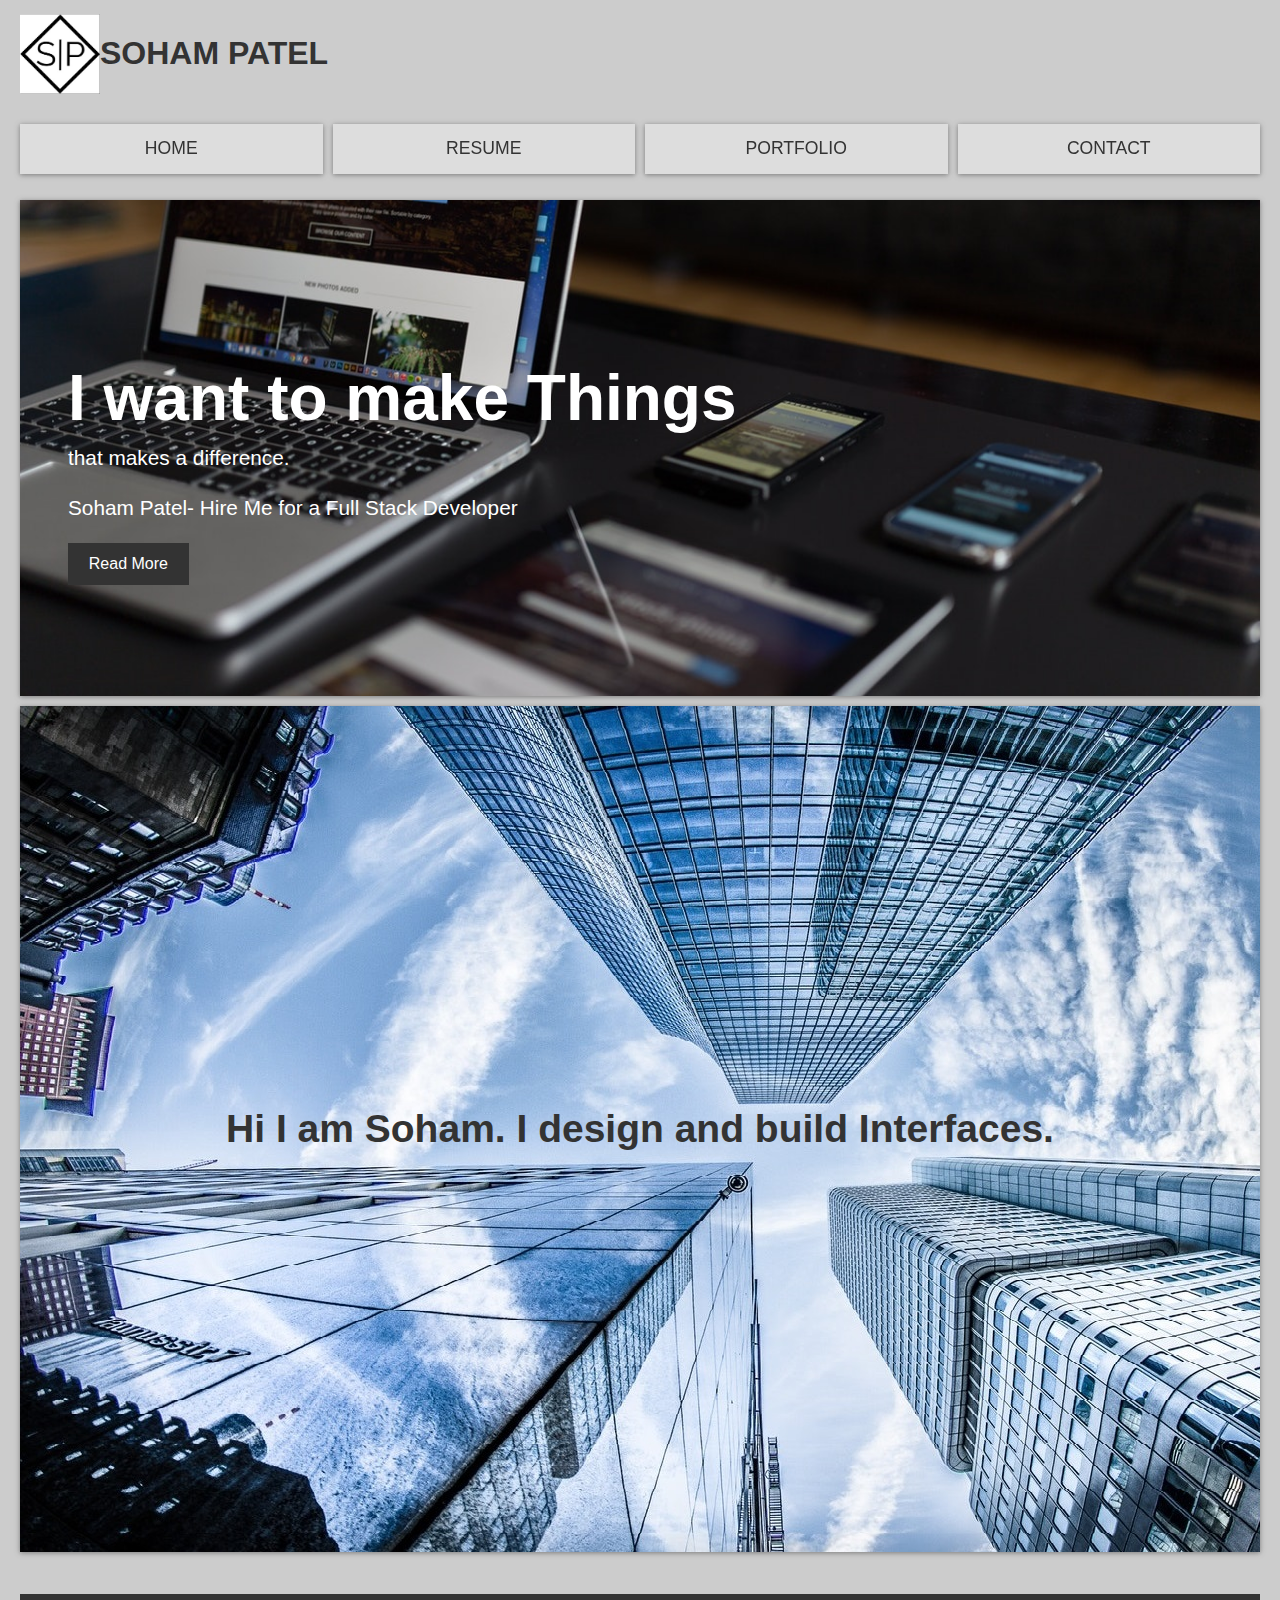
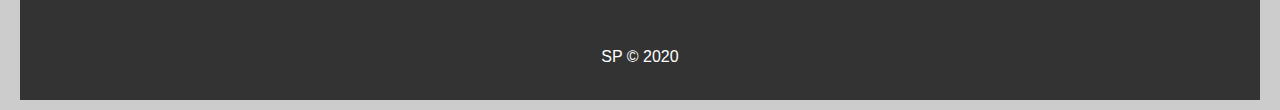
<file: index.html>
<!DOCTYPE html>
<html lang="en">

<head>
    <meta charset="UTF-8" />
    <meta name="viewport" content="width=device-width, initial-scale=1.0" />
    <meta http-equiv="x-UA-Compatible" content="ie=edge" />
    <meta name="description" content="Affortable and professional web design">
    <meta name="keywords" content="web design, affortable design, professional wesite design">
    <meta name="author" content="Soham Patel">
    <link rel="stylesheet" href="https://use.fontawesome.com/releases/v5.12.1/css/all.css"
    integrity="sha384-v8BU367qNbs/aIZIxuivaU55N5GPF89WBerHoGA4QTcbUjYiLQtKdrfXnqAcXyTv" crossorigin="anonymous">
    <link rel="stylesheet" href="style/style.css" />
    <title>My Website</title>
</head>

<body>
<!-- Wrapper Class Starts -->
<div class="wrapper">
    <!-- Header and logo -->
    <section class="head-1">
        <img src="./image/company-logo1.jpg" alt="Company Logo">
        <h1>SOHAM PATEL</h1>
    </section>
    
    <!-- Navigation -->
    <nav class="main-nav">
        <ul>
            <li><a href="index.html">Home</a></li>
            <li><a href="resume.html">Resume</a></li>
            <li><a href="portfolio.html">Portfolio</a></li>
            <li><a href="contact.html">Contact</a></li>
        </ul>
    </nav>

    <!-- Top Container -->
    <section class="top-container">
        <header class="showcase">
            <h1>I want to make Things</h1>
            <p>
                that makes a difference.
            </p>
            <p>
                Soham Patel- Hire Me for a Full Stack Developer
            </p>
            <a href="resume.html" class="btn">Read More</a>
        </header>
    </section>

    <!-- Info Session -->
    <section class="info">
        <h2>Hi I am Soham.
            I design and build Interfaces.
            </h2>
    </section>

    <!-- Footer and contact link -->
    <footer>
        <div class="flex-link">
            <a href="mailto:sohampatelk@yahoo.com" title="Email Me">
            <i class="fas fa-envelope-square fa-3x"></i>
            </a>

            <a href="https://github.com/sohampatelk" title="Check my GitHub Profile"><i class="fab fa-github-square fa-3x"></i></a>

            <a href="https://www.linkedin.com/in/sohampatelk" title="Linked In Prifile"><i class="fab fa-linkedin  fa-3x"></i></a>

            <a href="./image/soham-resume.docx" title="Download resume from here" download><i class="fas fa-file fa-3x"></i></a>
        </div>
        <p>SP &copy; 2020</p>
    </footer>
</div>
<!-- Wrapper Ends -->
</body>
</html>
</file>
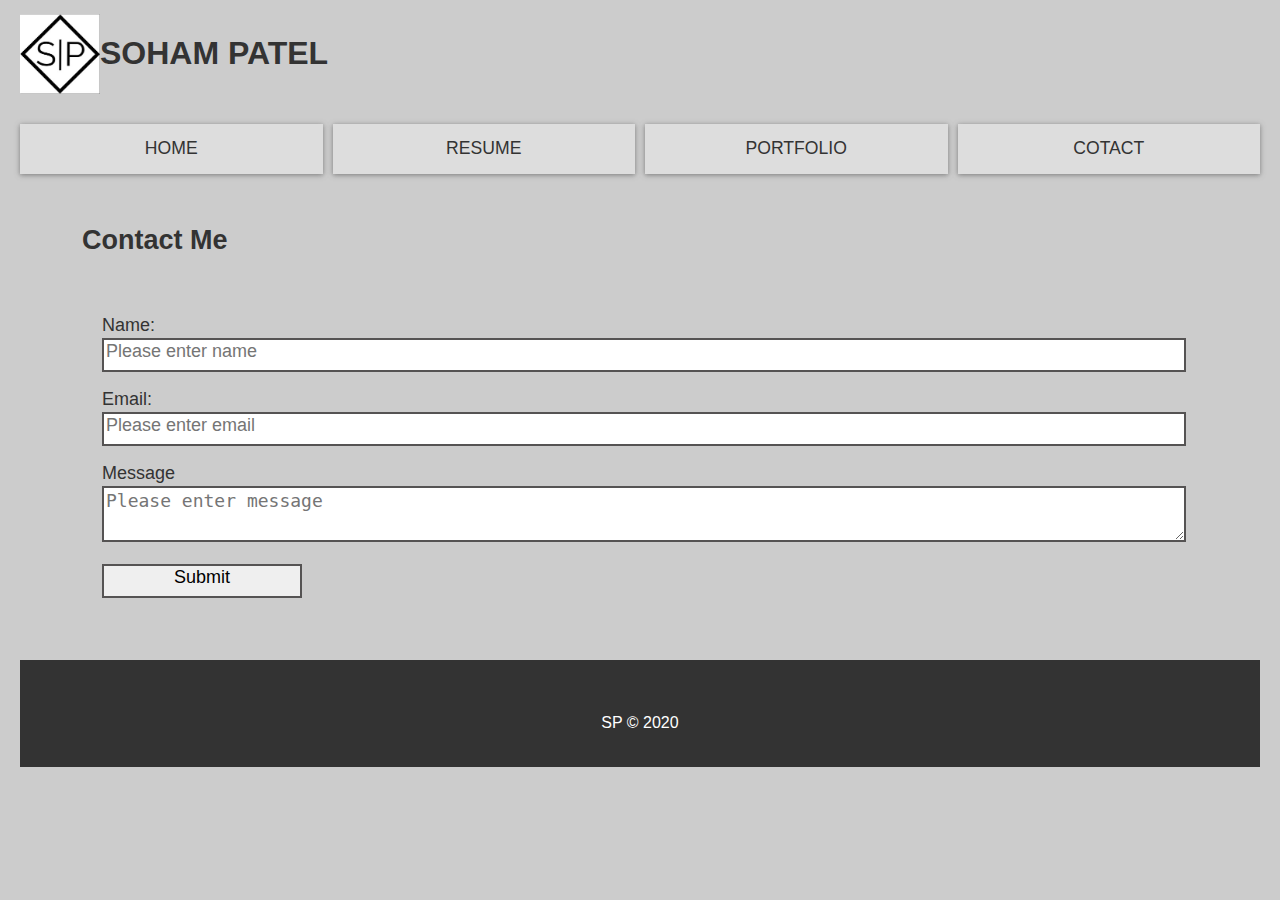
<file: contact.html>
<!DOCTYPE html>
<html lang="en">

<head>
    <meta charset="UTF-8" />
    <meta name="viewport" content="width=device-width, initial-scale=1.0" />
    <meta http-equiv="x-UA-Compatible" content="ie=edge" />
    <meta name="description" content="Affortable and professional web design">
    <meta name="keywords" content="web design, affortable design, professional wesite design">
    <meta name="author" content="Soham Patel">
    <link rel="stylesheet" href="https://use.fontawesome.com/releases/v5.12.1/css/all.css"
        integrity="sha384-v8BU367qNbs/aIZIxuivaU55N5GPF89WBerHoGA4QTcbUjYiLQtKdrfXnqAcXyTv" crossorigin="anonymous">
    <link rel="stylesheet" href="style/style.css" />
    <link rel="stylesheet" href="style/style-contact.css" />

    <title>My Website</title>
</head>

<body>
<!-- Wrapper Class Starts -->
<div class="wrapper">
    <section class="head-1">
        <img src="./image/company-logo1.jpg" alt="Company Logo">
        <h1>SOHAM PATEL</h1>
    </section>

    <!-- Navigation -->
    <nav class="main-nav">
        <ul>
            <li><a href="index.html">Home</a></li>
            <li><a href="resume.html">Resume</a></li>
            <li><a href="portfolio.html">Portfolio</a></li>
            <li><a href="contact.html">Cotact</a></li>
        </ul>
    </nav>

    <!-- Contact Me - Container  -->
    <section class="container">
        <h2>Contact Me</h2>
    </section>
    <div class="container">
        <form class="my-form" method="POST">
            <div class="form-group">
                <label>Name: </label>
                <input type="text" name="name" placeholder="Please enter name">
            </div>
            <div class="form-group">
                <label>Email: </label>
                <input type="email" name="email" placeholder="Please enter email">
            </div>
            <div class="form-group">
                <label>Message</label>
                <textarea name="message" placeholder="Please enter message"></textarea>
            </div>
            <input class="button" type="submit" value="Submit" name="submit" title="Click me to send info!" >
        </form>
    </div>

    <!-- Footer and contact links-->
    <footer>
        <div class="flex-link">
            <a href="mailto:sohampatelk@yahoo.com" title="Email Me!"><i class="fas fa-envelope-square fa-3x"></i></a>

            <a href="https://github.com/sohampatelk" title="Check my GitHub Profile!"><i
                    class="fab fa-github-square fa-3x"></i></a>

            <a href="https://www.linkedin.com/in/sohampatelk" title="LinkedIn Profile!"><i
                    class="fab fa-linkedin  fa-3x"></i></a>

            <a href="./image/soham-resume.docx" title="Download resume from here!" download><i
                    class="fas fa-file fa-3x"></i></a>
        </div>
        <p>SP &copy; 2020</p>
    </footer>
</div>
<!-- Wrapper Ends -->
</body>

</html>
</file>
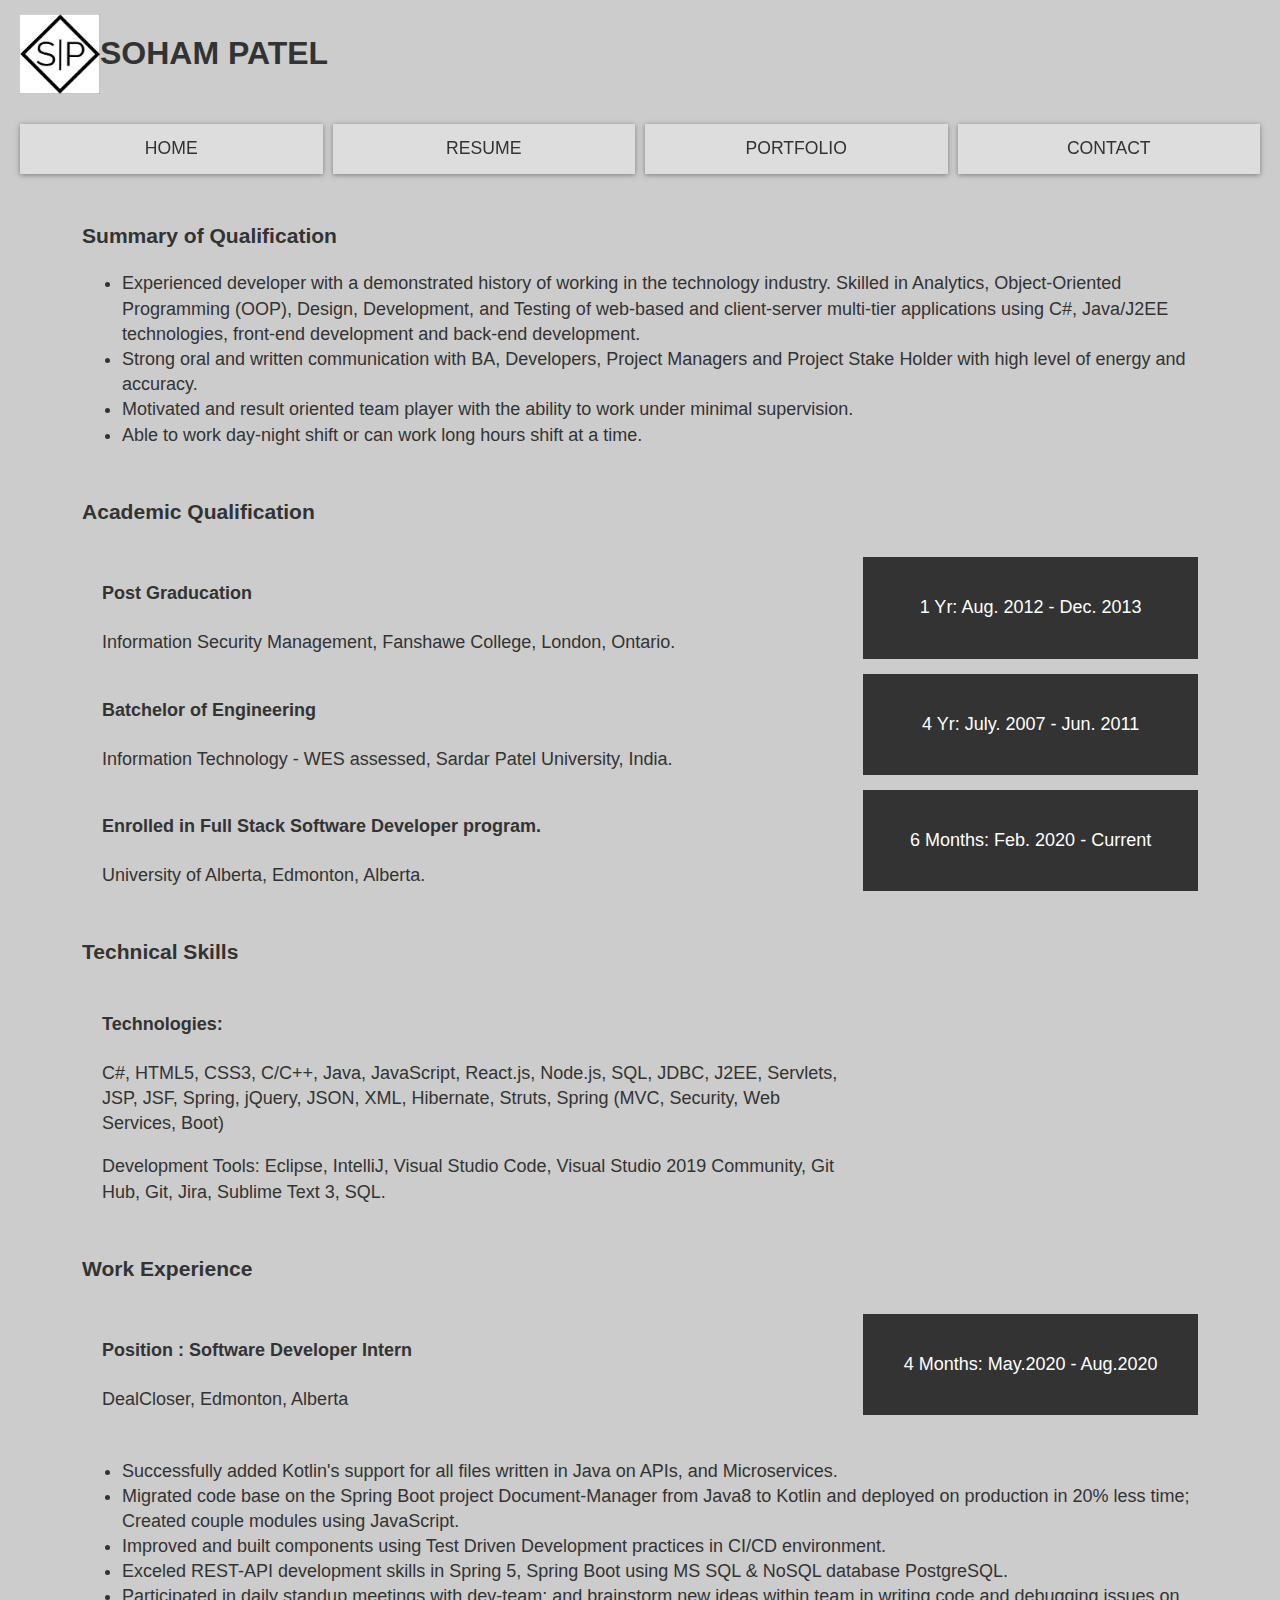
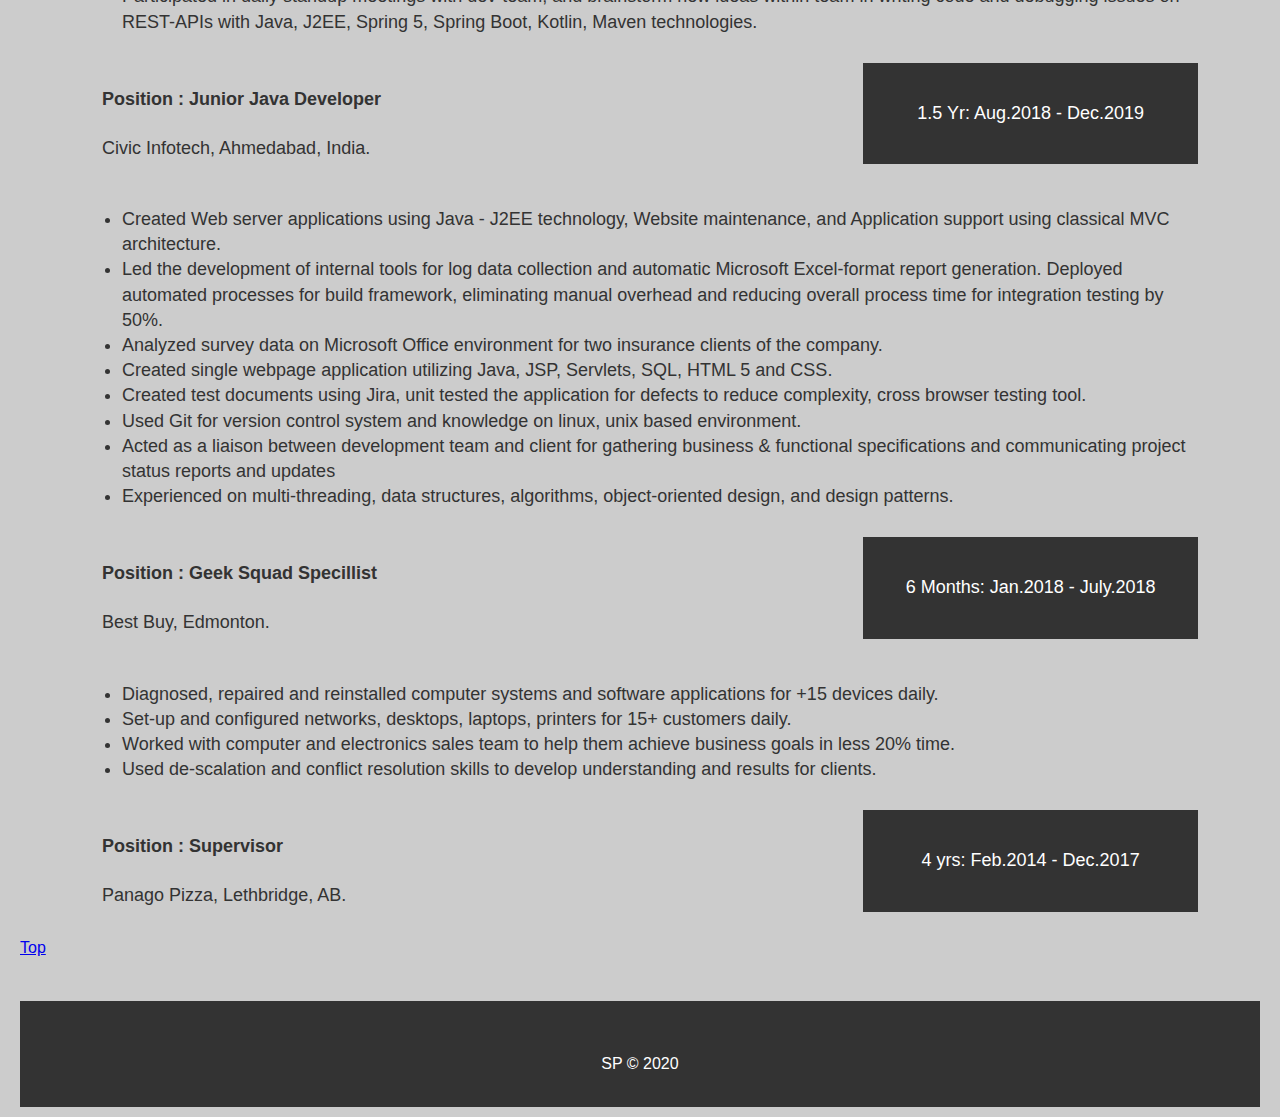
<file: resume.html>
<!DOCTYPE html>
<html lang="en">

<head>
    <meta charset="UTF-8" />
    <meta name="viewport" content="width=device-width, initial-scale=1.0" />
    <meta http-equiv="x-UA-Compatible" content="ie=edge" />
    <meta name="description" content="Affortable and professional web design">
    <meta name="keywords" content="web design, affortable design, professional wesite design">
    <meta name="author" content="Soham Patel">
    <link rel="stylesheet" href="https://use.fontawesome.com/releases/v5.12.1/css/all.css"
    integrity="sha384-v8BU367qNbs/aIZIxuivaU55N5GPF89WBerHoGA4QTcbUjYiLQtKdrfXnqAcXyTv" crossorigin="anonymous">
    <link rel="stylesheet" href="style/style.css" />
    <link rel="stylesheet" href="style/style-resume.css" />
    <title>My Website</title>
</head>

<body>
<!-- Wrapper Class Starts -->
<div class="wrapper">
    <section class="head-1">
        <img src="./image/company-logo1.jpg" alt="Company Logo">
        <h1>SOHAM PATEL</h1>
    </section>

    <!-- Navigation -->
    <nav class="main-nav">
        <ul>
            <li><a href="index.html">Home</a></li>
            <li><a href="resume.html">Resume</a></li>
            <li><a href="portfolio.html">Portfolio</a></li>
            <li><a href="contact.html">Contact</a></li>
        </ul>
    </nav>

    <!-- Container Class- incluses info of resume -->
    <section class="container">
        <h3>Summary of Qualification</h3>
        <ul>
            <li>
                Experienced developer with a demonstrated history of working in the technology industry. Skilled in
                Analytics, Object-Oriented Programming (OOP), Design, Development, and Testing of web-based and
                client-server multi-tier applications using C#, Java/J2EE technologies, front-end development and
                back-end development.
            </li>
            <li>
                Strong oral and written communication with BA, Developers, Project Managers and Project Stake Holder
                with high level of energy and accuracy.
            </li>
            <li>
                Motivated and result oriented team player with the ability to work under minimal supervision.
            </li>
            <li>
                Able to work day-night shift or can work long hours shift at a time.
            </li>
        </ul>
    </section>
    
    <div class="container">
        <h3>
            Academic Qualification
        </h3>
    </div>
    <div class="container">
        <section class="main">
            <h4>Post Graducation </h4>
            <p>Information Security Management, Fanshawe College, London, Ontario.</p>
        </section>
        <aside class="sidebar">
            <p>1 Yr: Aug. 2012 - Dec. 2013 </p>
        </aside>
        <section class="main">
            <h4>Batchelor of Engineering </h4>
            <p>Information Technology - WES assessed, Sardar Patel University, India.</p>
        </section>
        <aside class="sidebar">
            <p>4 Yr: July. 2007 - Jun. 2011 </p>
        </aside>
        <section class="main">
            <h4>Enrolled in Full Stack Software Developer program.</h4>
            <p>University of Alberta, Edmonton, Alberta.</p>
        </section>
        <aside class="sidebar">
            <p>6 Months: Feb. 2020 - Current </p>
        </aside>
    </div>

    <div class="container">
        <h3>Technical Skills</h3>
        <section class="main">
            <h4>Technologies: </h4>
            <p>C#, HTML5, CSS3, C/C++, Java, JavaScript, React.js, Node.js, SQL, JDBC, J2EE, Servlets,
            JSP, JSF, Spring, jQuery, JSON, XML, Hibernate, Struts, Spring (MVC, Security, Web Services, Boot)</p>
            <p>Development Tools: Eclipse, IntelliJ, Visual Studio Code, Visual Studio 2019 Community, Git Hub, Git, Jira, Sublime Text 3, SQL.</p>
        </section>
    </div>

    <!-- Details about my work experience -->
    <div class="container">
        <h3>Work Experience</h3>
    </div>

    <!-- Work Experience fisrt -->
    <div class="container">
        <section class="main">
            <h4>Position : Software Developer Intern</h4>
            <p>DealCloser, Edmonton, Alberta</p>
        </section>
        <aside class="sidebar">
            <p>4 Months: May.2020 - Aug.2020 </p>
        </aside>
    </div>

    <div class="container">
        <ul>
            <li>Successfully added Kotlin's support for all files written in Java on APIs, and Microservices. </li>
            <li>Migrated code base on the Spring Boot project Document-Manager from Java8 to Kotlin and deployed on production in 20% less time; Created couple modules using JavaScript.</li>
            <li>Improved and built components using Test Driven Development practices in CI/CD environment.</li>
            <li>Exceled REST-API development skills in Spring 5, Spring Boot using MS SQL & NoSQL database PostgreSQL.</li>
            <li>Participated in daily standup meetings with dev-team; and brainstorm new ideas within team in writing code and debugging issues on REST-APIs with Java, J2EE, Spring 5, Spring Boot, Kotlin, Maven technologies.</li>
        </ul>
    </div>
    
    
    <!-- Work Experience fisrt -->
    <div class="container">
        <section class="main">
            <h4>Position : Junior Java Developer</h4>
            <p>Civic Infotech, Ahmedabad, India.</p>
        </section>
        <aside class="sidebar">
            <p>1.5 Yr: Aug.2018 - Dec.2019 </p>
        </aside>
    </div>

    <div class="container">
        <ul>
            <li>Created Web server applications using Java - J2EE technology, Website maintenance, and Application support using classical MVC architecture.</li>
            <li>Led the development of internal tools for log data collection and automatic Microsoft Excel-format report generation. Deployed automated processes for build framework, eliminating manual overhead and
            reducing overall process time for integration testing by 50%.</li>
            <li>Analyzed survey data on Microsoft Office environment for two insurance clients of the company.</li>
            <li>Created single webpage application utilizing Java, JSP, Servlets, SQL, HTML 5 and CSS.</li>
            <li>Created test documents using Jira, unit tested the application for defects to reduce complexity, cross browser testing tool.</li>
            <li>Used Git for version control system and knowledge on linux, unix based environment.</li>
            <li>Acted as a liaison between development team and client for gathering business & functional specifications and communicating project status reports and updates</li>
            <li>Experienced on multi-threading, data structures, algorithms, object-oriented design, and design patterns.</li>
        </ul>
    </div>

    <!-- Work Experience Second -->
    <div class="container">
        <section class="main">
            <h4>Position : Geek Squad Specillist</h4>
            <p>Best Buy, Edmonton.</p>
        </section>
        <aside class="sidebar">
            <p>6 Months: Jan.2018 - July.2018 </p>
        </aside>
    </div>

    <div class="container">
        <ul>
        <li>Diagnosed, repaired and reinstalled computer systems and software applications for +15 devices daily.</li>
        <li>Set-up and configured networks, desktops, laptops, printers for 15+ customers daily.</li>
        <li>Worked with computer and electronics sales team to help them achieve business goals in less 20% time.</li>
        <li>Used de-scalation and conflict resolution skills to develop understanding and results for clients.</li>
        </ul>
    </div>

    <!-- Work Experience Sixth -->
    <div class="container">
        <section class="main">
            <h4>Position : Supervisor</h4>
            <p>Panago Pizza, Lethbridge, AB.</p>
        </section>
        <aside class="sidebar">
            <p>4 yrs: Feb.2014 - Dec.2017 </p>
        </aside>
    </div>
    <div id="button-top">
        <a href="#">Top</a>
    </div>

    <!-- Footer elements -->
    <footer>
        <div class="flex-link">
            <a href="mailto:sohampatelk@yahoo.com" title="Email Me!"><i class="fas fa-envelope-square fa-3x"></i></a>

            <a href="https://github.com/sohampatelk" title="Check my GitHub Profile!"><i
                    class="fab fa-github-square fa-3x"></i></a>

            <a href="https://www.linkedin.com/in/sohampatelk" title="LinkedIn Profile!"><i
                    class="fab fa-linkedin  fa-3x"></i></a>

            <a href="./image/soham-resume.docx" title="Download resume from here!" download><i
                    class="fas fa-file fa-3x"></i></a>
        </div>
        <p>SP &copy; 2020</p>
    </footer>
</div>
<!-- Wrapper Ends -->

</body>
</html>
</file>
<file: style/style.css>
/* index.html css file, general css formate of website. it includes first page with header , footer and body. */

html {
  box-sizing: border-box;
  font-family: Arial, Helvetica, sans-serif;
  color: #333;
}
body {
  background: #ccc;
  margin: 10px 20px;
  line-height: 1.4;
}
.btn {
  background-color: #333;
  color: #fff;
  padding: 0.6rem 1.3rem;
  text-decoration: none;
  border: 0;
}
img {
  max-width: 100%;
}

/* Wrapper class. */
.wrapper {
  display: grid;
  grid-gap: 10px;
  margin: 0;
}
.head-1{
  display: flex;
  align-items: center;
  flex-wrap: wrap;
  overflow: hidden;
}
.head-1 img{
  height: 80px;
  width: 80px;
}
.main-nav{
  position: sticky;
  top:0px;
}

/* Navigation  */
.main-nav ul {
  display: grid;
  grid-gap: 10px;
  padding: 0;
  list-style: none;
  grid-template-columns: 1fr 1fr 1fr 1fr;
}
.main-nav a {
  background: #ddd;
  display: block;
  text-decoration: none;
  padding: 0.8rem;
  text-align: center;
  color: #333;
  text-transform: uppercase;
  font-size: 1.1rem;
  box-shadow: 0 1px 5px rgba(104, 104, 104, 0.8);
}
.main-nav a:hover {
  background: #333;
  color: #fff;
}

/* Top Container */
.top-container {
  display: grid;
  grid-gap: 20px;
  grid-template-areas:
    "showcase showcase showcase"
    "showcase showcase showcase"
    
}

/* Showcase .which is grid items for Top container.*/
.showcase {
  grid-area: showcase;
  min-height: 400px;
  background: url(../image/showcase.jpg);
  background-size: cover;
  background-position: center;
  padding: 3rem;
  display: flex;
  flex-direction: column;
  align-items: start;
  justify-content: center;
  box-shadow: 0 1px 5px rgba(104, 104, 104, 0.8);
}
.showcase h1 {
  font-size: 4rem;
  margin-bottom: 0;
  color: #fff;
}
.showcase p {
  font-size: 1.3rem;
  margin-top: 0;
  color: #fff;
}


/* Info is second image in index.html page. whic is grid.*/
.info{
  color: #333;
  font-size: 26px;
  box-shadow: 0 1px 5px rgba(104, 104, 104, 0.8);
  background: url("../image/pic2-index.jpg");
  display: grid;
  grid-gap: 30px;
  grid-template-columns: 1fr;
  height: 750px;
  padding: 3rem;
  text-align: center;
  align-items: center;
}

/* Footer . it is common for all pages.*/
footer{
  margin-top: 2rem;
  background: #333;
  color: #fff;
  text-align: center;
  padding: 1rem;
}
.flex-link{
  display: flex;
  flex-wrap: wrap;
  justify-content: center;
  align-items: center;
}
.flex-link a{
  padding: 10px;
  color:  rgb(85, 83, 83);
  /* height: 100px; */
  
}
.flex-link a:hover{
  color: #fff;
}

/* media Query for less than 700px width*/
@media(max-width: 700px){
  .top-container{
    grid-template-areas: 
    "showcase showcase"
    "top-box-a top-box-b";
  }
  .showcase h1{
    font-size: 2.5rem;
  }
  .main-nav ul{
    grid-template-columns: 1fr;
  }
  .info{
    grid-template-columns: 1fr;
  }
  .info .btn{
    display: block;
    text-align: center;
    margin: auto;
  }
}

/* media Query for less than 500px width*/
@media(max-width: 500px){
  .top-container{
    grid-template-areas: 
    "showcase"
    "top-box-a"
    "top-box-b";
  }
}

/* media Query for less than 350px width*/
@media(max-width:350px){
  .wrapper{
    display: flex;
    flex-direction: column;
    overflow: hidden;
  }
  .head-1{
    justify-content: center;
  }
  .info{
    display: flex;
    flex-direction: column;
    font-size: 18px;
    color: white;
  }
}
</file>
<file: style/style-contact.css>
/* Contact page container design */
.container {
  box-sizing: border-box;
  width: 90%;
  font-size: 18px;
  margin: 0 auto;
  overflow: hidden;
  font-family: Arial, Helvetica, sans-serif;
}

/* Form Design */
.my-form {
  padding: 20px;
}
.my-form .form-group {
  padding-bottom: 15px;
}
.my-form label {
  display: block;
}
input, textarea {
  padding-bottom: 8px;
  font-size: 18px;
  width: 100%;
  border: 2px rgb(85, 83, 83) solid;
}
.button {
  width: 200px;
}

/* Media Quaries for contact form*/
@media (max-width: 500px) {
  .container {
    width: 100%;
    float: none;
  }
  .button {
    width: 100%;
  }
}
</file>
<file: style/style-resume.css>
/* Resume.html page style 
For, common style is in style.css and new body style is is this file. */

/* Container for resume page */
.container {
  box-sizing: border-box;
  font-size: 18px;
  width: 90%;
  margin: 0 auto;
  overflow: hidden;
  font-family: Arial, Helvetica, sans-serif;
}

/* main and sidebar class */
.main {
  font-size: 18px;
  float: left;
  width: 70%;
  padding: 0 20px;
  box-sizing: border-box;
}
.sidebar {
  font-size: 18px;
  float: right;
  width: 30%;
  background-color: #333;
  color: #fff;
  padding: 20px;
  box-sizing: border-box;
  text-align: center;
}

/* Media Quaries */
@media (max-width: 500px) {
  .main {
    width: 100%;
    float: none;
  }
  .sidebar {
    width: 100%;
    float: none;
  }
  .container ul {
    padding-left: 20px;
    width: 100%;
    float: none;
  }
}
</file>
